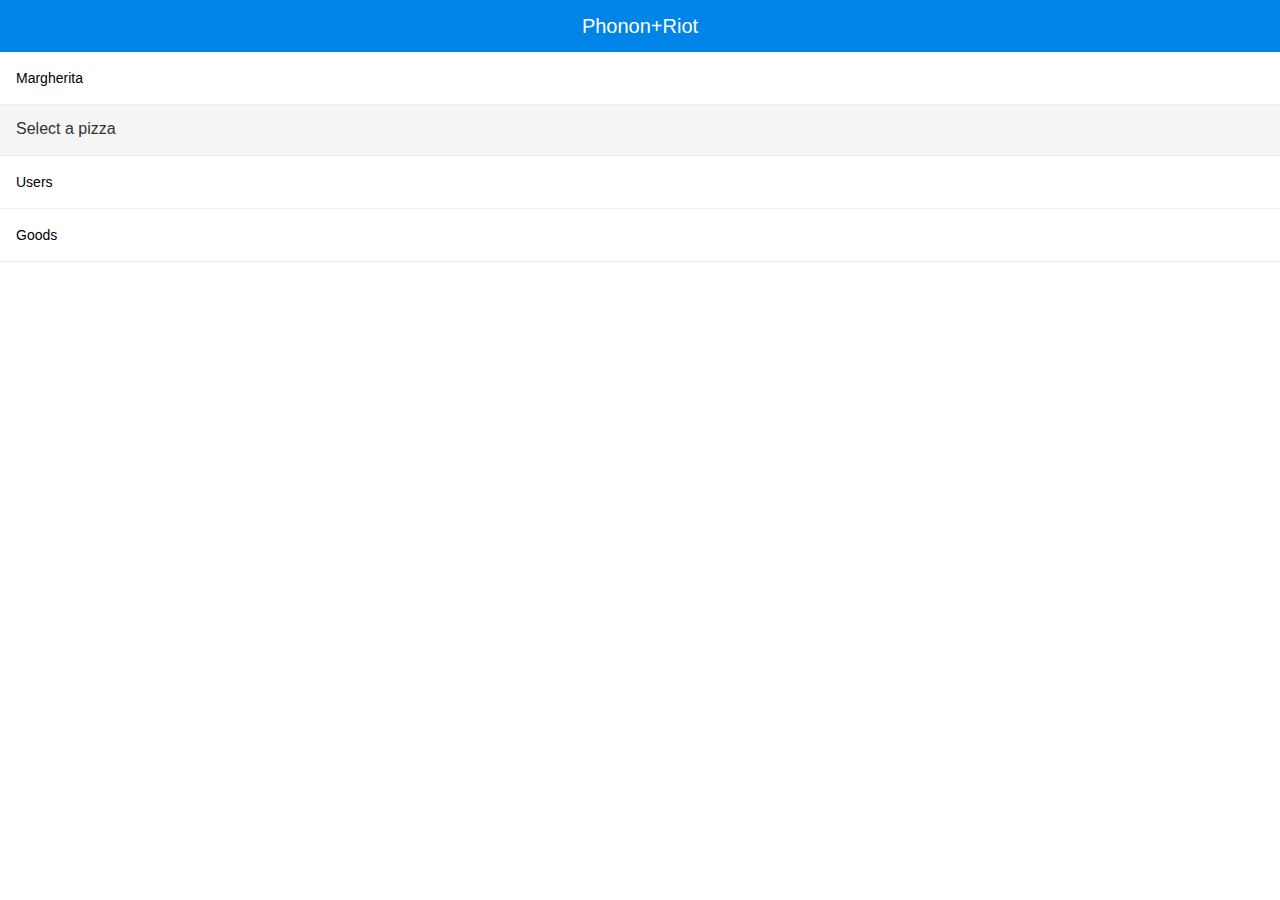
<file: index.html>
<!DOCTYPE html>
<html>
    <head>
        <meta charset="utf-8" />
        <meta name="format-detection" content="telephone=no" />
        <meta name="viewport" content="user-scalable=no, initial-scale=1, maximum-scale=1, minimum-scale=1, width=device-width, height=device-height" />

        <link rel="stylesheet" href="css/riot-mui.min.css">
        <link rel="stylesheet" href="css/phonon.css" />
        <title>App</title>
    </head>
    <body>
        
        <!-- Panel tags go here -->

        <!-- Side Panel tags go here -->

        <!-- Notification tags go here -->

        <!-- Dialog tags go here -->
        <question></question>
        


        <home data-page="true" data-loader="true" data-nocache="true" runner="1" test></home>
        <pagetwo data-page="true" data-loader="true" data-nocache="true"></pagetwo>
        <pizza data-page="true" data-loader="true" data-nocache="true"></pizza>
        <dict data-page="true" data-loader="true" data-nocache="true"></dict>

        <!-- page tags -->
        <script src="tags/home.html" type="riot/tag"></script>
        <script src="tags/pizza.html" type="riot/tag"></script>
        <script src="tags/pagetwo.html" type="riot/tag"></script>
        <script src="tags/question.html" type="riot/tag"></script>
        <script src="tags/dict.html" type="riot/tag"></script>

        <!-- scripts -->
        <script src="js/riot+compiler.min.js"></script>
         <!-- <script src="js/riot-mui.js"></script> -->
        <script src="js/phonon.js"></script>

        <!-- our app config -->
        <script src="app.js"></script>
    </body>
</html>
</file>
<file: css/riot-mui.min.css>
material-button{border:none;border-radius:2px;display:inline-block;position:relative;height:40px;line-height:36px;background:#61bdcc;color:#fff;padding:0 2rem;cursor:pointer;text-transform:uppercase;vertical-align:middle;outline:0;-webkit-tap-highlight-color:transparent}material-button:hover material-waves{background:rgba(255,255,255,.2);-webkit-transition:background .2s ease-in;-ms-transition:background .2s ease-in;-moz-transition:background .2s ease-in;-o-transition:background .2s ease-in;transition:background .2s ease-in}material-button material-waves{background:rgba(255,255,255,0);-webkit-transition:background .2s ease-in;-ms-transition:background .2s ease-in;-moz-transition:background .2s ease-in;-o-transition:background .2s ease-in;transition:background .2s ease-in}material-button .content{width:101%;height:100%;display:block;text-align:center}material-button .content .text,material-button .content a,material-button .content i.icon,material-button .content i.material-icons{display:inline-block;vertical-align:middle;font-size:18px;color:#fff;line-height:40px}material-button .content .text.material-icons,material-button .content a.material-icons,material-button .content i.icon.material-icons,material-button .content i.material-icons.material-icons{font-size:20px}material-button .content .text svg,material-button .content a svg,material-button .content i.icon svg,material-button .content i.material-icons svg{fill:#fff;stroke:#fff}material-button[rounded=true]{border-radius:50%;width:40px;padding:0}material-button[rounded=true] .content{width:100%;height:100%;display:flex;align-items:center;text-align:center}material-button[rounded=true] .content i.icon,material-button[rounded=true] .content i.material-icons{display:inline-block;text-align:center;width:100%;height:100%;-webkit-user-select:none;-ms-user-select:none;-moz-user-select:none;-o-user-select:none;user-select:none}material-button[shady=true]{-webkit-box-shadow:0 2px 5px 0 rgba(0,0,0,.16),0 2px 10px 0 rgba(0,0,0,.12);-ms-box-shadow:0 2px 5px 0 rgba(0,0,0,.16),0 2px 10px 0 rgba(0,0,0,.12);-moz-box-shadow:0 2px 5px 0 rgba(0,0,0,.16),0 2px 10px 0 rgba(0,0,0,.12);-o-box-shadow:0 2px 5px 0 rgba(0,0,0,.16),0 2px 10px 0 rgba(0,0,0,.12);box-shadow:0 2px 5px 0 rgba(0,0,0,.16),0 2px 10px 0 rgba(0,0,0,.12);transition:box-shadow .2s}material-button[shady=true]:hover{-webkit-box-shadow:0 2px 7px 0 rgba(0,0,0,.14),0 2px 12px 0 rgba(0,0,0,.12);-ms-box-shadow:0 2px 7px 0 rgba(0,0,0,.14),0 2px 12px 0 rgba(0,0,0,.12);-moz-box-shadow:0 2px 7px 0 rgba(0,0,0,.14),0 2px 12px 0 rgba(0,0,0,.12);-o-box-shadow:0 2px 7px 0 rgba(0,0,0,.14),0 2px 12px 0 rgba(0,0,0,.12);box-shadow:0 2px 7px 0 rgba(0,0,0,.14),0 2px 12px 0 rgba(0,0,0,.12);transition:box-shadow .2s}material-card,material-dropdown .dropdown{will-change:width,height;-webkit-box-shadow:0 2px 5px 0 rgba(0,0,0,.16),0 2px 10px 0 rgba(0,0,0,.12);-ms-box-shadow:0 2px 5px 0 rgba(0,0,0,.16),0 2px 10px 0 rgba(0,0,0,.12);-moz-box-shadow:0 2px 5px 0 rgba(0,0,0,.16),0 2px 10px 0 rgba(0,0,0,.12);-o-box-shadow:0 2px 5px 0 rgba(0,0,0,.16),0 2px 10px 0 rgba(0,0,0,.12);opacity:1;margin:0;overflow-y:auto}material-button[disabled=true]{background:#ccc;color:#999;cursor:default}material-button[disabled=true] #content .text,material-button[disabled=true] #content a,material-button[disabled=true] #content i.icon,material-button[disabled=true] #content i.material-icons{color:#999}material-button[disabled=true] #content .text svg,material-button[disabled=true] #content a svg,material-button[disabled=true] #content i.icon svg,material-button[disabled=true] #content i.material-icons svg{fill:#999;stroke:#999}material-button[disabled=true]:hover material-waves{background:0 0}material-card{display:block;background-color:#fff;box-shadow:0 2px 5px 0 rgba(0,0,0,.16),0 2px 10px 0 rgba(0,0,0,.12);transform:translateY(0);-webkit-transition:transform .2s ease-in,opacity .2s;-ms-transition:transform .2s ease-in,opacity .2s;-moz-transition:transform .2s ease-in,opacity .2s;-o-transition:transform .2s ease-in,opacity .2s;transition:transform .2s ease-in,opacity .2s}material-checkbox,material-checkbox .checkbox{position:relative;background-color:transparent}material-card .title{padding:20px 10px;font-size:22px;color:#25313b;-webkit-box-shadow:0 2px 3px 0 rgba(0,0,0,.08),0 2px 7px 0 rgba(0,0,0,.02);-ms-box-shadow:0 2px 3px 0 rgba(0,0,0,.08),0 2px 7px 0 rgba(0,0,0,.02);-moz-box-shadow:0 2px 3px 0 rgba(0,0,0,.08),0 2px 7px 0 rgba(0,0,0,.02);-o-box-shadow:0 2px 3px 0 rgba(0,0,0,.08),0 2px 7px 0 rgba(0,0,0,.02);box-shadow:0 2px 3px 0 rgba(0,0,0,.08),0 2px 7px 0 rgba(0,0,0,.02)}material-card .material-card-content{padding:20px}material-checkbox{display:block;-webkit-transform:translateZ(0);-ms-transform:translateZ(0);-moz-transform:translateZ(0);-o-transform:translateZ(0);transform:translateZ(0)}material-checkbox .checkbox{display:inline-block;box-sizing:border-box;border:2px solid #25313b;border-radius:2px;width:18px;height:18px;cursor:pointer;vertical-align:middle;-webkit-transition:background-color 140ms,border-color 140ms;-ms-transition:background-color 140ms,border-color 140ms;-moz-transition:background-color 140ms,border-color 140ms;-o-transition:background-color 140ms,border-color 140ms;transition:background-color 140ms,border-color 140ms}material-checkbox .checkbox .checkmark{-webkit-transform:rotate(0) scale(.5);-ms-transform:rotate(0) scale(.5);-moz-transform:rotate(0) scale(.5);-o-transform:rotate(0) scale(.5);transform:rotate(0) scale(.5);position:absolute;top:-1px;left:3px;width:6px;height:10px;border-style:solid;border-top:none;border-left:none;border-right-width:2px;border-bottom-width:2px;border-color:transparent;cursor:pointer}material-checkbox .checkbox.checked{background-color:#25313b;-webkit-transition:background-color 140ms,border-color 140ms,transform 140ms 50ms cubic-bezier(.23,1,.32,1);-ms-transition:background-color 140ms,border-color 140ms,transform 140ms 50ms cubic-bezier(.23,1,.32,1);-moz-transition:background-color 140ms,border-color 140ms,transform 140ms 50ms cubic-bezier(.23,1,.32,1);-o-transition:background-color 140ms,border-color 140ms,transform 140ms 50ms cubic-bezier(.23,1,.32,1);transition:background-color 140ms,border-color 140ms,transform 140ms 50ms cubic-bezier(.23,1,.32,1)}material-checkbox .checkbox.checked .checkmark{border-color:#fff;-webkit-transform:rotate(45deg) scale(1);-ms-transform:rotate(45deg) scale(1);-moz-transform:rotate(45deg) scale(1);-o-transform:rotate(45deg) scale(1);transform:rotate(45deg) scale(1);-webkit-transition:background-color 140ms,border-color 140ms,transform 140ms 50ms cubic-bezier(.23,1,.32,1);-ms-transition:background-color 140ms,border-color 140ms,transform 140ms 50ms cubic-bezier(.23,1,.32,1);-moz-transition:background-color 140ms,border-color 140ms,transform 140ms 50ms cubic-bezier(.23,1,.32,1);-o-transition:background-color 140ms,border-color 140ms,transform 140ms 50ms cubic-bezier(.23,1,.32,1);transition:background-color 140ms,border-color 140ms,transform 140ms 50ms cubic-bezier(.23,1,.32,1)}material-checkbox .label{color:#25313b;position:relative;display:inline-block;vertical-align:middle;padding-left:8px;white-space:normal;cursor:pointer}material-dropdown,material-dropdown-list{position:absolute;z-index:100;width:100%}material-checkbox[disabled=true] .checkbox{border-color:#ccc}material-checkbox[disabled=true] .label{color:#ccc}material-combo{display:block;position:relative}material-combo [hidden]{display:none}material-combo material-input input{color:#2f6975}material-dropdown .dropdown{background-color:#fff;min-width:100px;max-height:650px;box-shadow:0 2px 5px 0 rgba(0,0,0,.16),0 2px 10px 0 rgba(0,0,0,.12);transform:translateY(0);-webkit-transition:transform .2s ease-in,opacity .2s;-ms-transition:transform .2s ease-in,opacity .2s;-moz-transition:transform .2s ease-in,opacity .2s;-o-transition:transform .2s ease-in,opacity .2s;transition:transform .2s ease-in,opacity .2s}material-dropdown-list ul.dropdown-content,material-popup .popup{will-change:width,height;-ms-box-shadow:0 2px 5px 0 rgba(0,0,0,.16),0 2px 10px 0 rgba(0,0,0,.12);-o-box-shadow:0 2px 5px 0 rgba(0,0,0,.16),0 2px 10px 0 rgba(0,0,0,.12)}material-dropdown .dropdown.opening.top{transform:translateY(-50px);opacity:0;-webkit-transition:transform .2s cubic-bezier(.23,1,.32,1),opacity .2s;-ms-transition:transform .2s cubic-bezier(.23,1,.32,1),opacity .2s;-moz-transition:transform .2s cubic-bezier(.23,1,.32,1),opacity .2s;-o-transition:transform .2s cubic-bezier(.23,1,.32,1),opacity .2s;transition:transform .2s cubic-bezier(.23,1,.32,1),opacity .2s}material-dropdown .dropdown.opening.bottom,material-dropdown-list ul.dropdown-content{-webkit-transition:transform .2s cubic-bezier(.23,1,.32,1),opacity .2s;-ms-transition:transform .2s cubic-bezier(.23,1,.32,1),opacity .2s;-moz-transition:transform .2s cubic-bezier(.23,1,.32,1),opacity .2s;-o-transition:transform .2s cubic-bezier(.23,1,.32,1),opacity .2s}material-dropdown .dropdown.opening.bottom{transform:translateY(50px);opacity:0;transition:transform .2s cubic-bezier(.23,1,.32,1),opacity .2s}material-dropdown-list ul.dropdown-content{list-style:none;z-index:100;background-color:#fff;margin:0;padding:0;min-width:100px;max-height:650px;overflow-y:auto;-webkit-box-shadow:0 2px 5px 0 rgba(0,0,0,.16),0 2px 10px 0 rgba(0,0,0,.12);-moz-box-shadow:0 2px 5px 0 rgba(0,0,0,.16),0 2px 10px 0 rgba(0,0,0,.12);box-shadow:0 2px 5px 0 rgba(0,0,0,.16),0 2px 10px 0 rgba(0,0,0,.12);transform:translateY(0);opacity:1;transition:transform .2s cubic-bezier(.23,1,.32,1),opacity .2s}material-dropdown-list ul.dropdown-content.opening,material-popup .popup.opening.top{-ms-transition:transform .2s cubic-bezier(.23,1,.32,1),opacity .2s;-moz-transition:transform .2s cubic-bezier(.23,1,.32,1),opacity .2s;-o-transition:transform .2s cubic-bezier(.23,1,.32,1),opacity .2s}material-dropdown-list ul.dropdown-content.opening{transform:translateY(-50px);opacity:0;-webkit-transition:transform .2s cubic-bezier(.23,1,.32,1),opacity .2s;transition:transform .2s cubic-bezier(.23,1,.32,1),opacity .2s}material-dropdown-list ul.dropdown-content li{clear:both;cursor:pointer;line-height:1.5rem;width:100%;text-align:left;text-transform:none;background-color:#fff;-webkit-transition:background-color .2s ease-in;-ms-transition:background-color .2s ease-in;-moz-transition:background-color .2s ease-in;-o-transition:background-color .2s ease-in;transition:background-color .2s ease-in}material-dropdown-list ul.dropdown-content li a,material-dropdown-list ul.dropdown-content li span{font-size:1.2rem;color:#25313b;display:block;padding:1rem}material-dropdown-list ul.dropdown-content li:hover{background-color:#ededed;-webkit-transition:background-color .2s ease-out;-ms-transition:background-color .2s ease-out;-moz-transition:background-color .2s ease-out;-o-transition:background-color .2s ease-out;transition:background-color .2s ease-out}material-dropdown-list ul.dropdown-content li a{text-decoration:none;color:#25313b}material-dropdown-list ul.dropdown-content li.selected{background-color:#394b5a;-webkit-transition:background-color .2s ease-out;-ms-transition:background-color .2s ease-out;-moz-transition:background-color .2s ease-out;-o-transition:background-color .2s ease-out;transition:background-color .2s ease-out}material-dropdown-list ul.dropdown-content li.selected span{color:#fff}.material-dropdown-list-overlay{z-index:99;width:100%;height:100%;top:0;left:0;position:fixed;background:0 0}material-input{display:block;padding:8px 0;position:relative}material-input .label-placeholder{height:15px;width:100%}material-input .input-content{font-size:16px;color:#17242e;position:relative}material-input .input-content label{position:absolute;top:0;right:0;left:0;font:inherit;color:#2f6975;-webkit-font-smoothing:antialiased;text-rendering:optimizeLegibility;font-size:16px;font-weight:400;line-height:24px;-webkit-transform:none;-ms-transform:none;-moz-transform:none;-o-transform:none;transform:none;-webkit-transition:transform .2s;-ms-transition:transform .2s;-moz-transition:transform .2s;-o-transition:transform .2s;transition:transform .2s;-webkit-transform-origin:left top;-ms-transform-origin:left top;-moz-transform-origin:left top;-o-transform-origin:left top;transform-origin:left top}material-input .input-content.not-empty label,material-textarea .textarea-content label{-webkit-transition:transform .2s;-ms-transition:transform .2s;-moz-transition:transform .2s;-o-transition:transform .2s}material-input .input-content.not-empty label{-webkit-transform:translate3d(0,-70%,0) scale(.7);-ms-transform:translate3d(0,-70%,0) scale(.7);-moz-transform:translate3d(0,-70%,0) scale(.7);-o-transform:translate3d(0,-70%,0) scale(.7);transform:translate3d(0,-70%,0) scale(.7);transition:transform .2s;-webkit-transform-origin:left top;-ms-transform-origin:left top;-moz-transform-origin:left top;-o-transform-origin:left top;transform-origin:left top}material-input .input-content input{position:relative;outline:0;box-shadow:none;padding:0;width:100%;background:0 0;border:none;-webkit-font-smoothing:antialiased;text-rendering:optimizeLegibility;font-weight:400;line-height:24px;height:24px}material-input .input-content .iconWrapper{display:inline-block;position:absolute;top:0;bottom:0;right:0;width:40px;height:40px;margin-left:-33px;left:100%;margin-top:-7px}material-input .input-content .iconWrapper material-button{background:0 0}material-input .input-content .iconWrapper material-button .content .material-icons{color:#2f6975}material-input[disabled=true] label,material-textarea[disabled=true] label{color:#ccc}material-input .underline{position:relative;display:block}material-input .underline .unfocused-line{height:1px;background:#2f6975}material-input .underline .focused-line{height:2px;background:#2f6975;-webkit-transform:scale3d(0,1,1);-ms-transform:scale3d(0,1,1);-moz-transform:scale3d(0,1,1);-o-transform:scale3d(0,1,1);transform:scale3d(0,1,1);-webkit-transition:transform .2s ease-in;-ms-transition:transform .2s ease-in;-moz-transition:transform .2s ease-in;-o-transition:transform .2s ease-in;transition:transform .2s ease-in}material-input .underline.focused .focused-line{-webkit-transform:none;-ms-transform:none;-moz-transform:none;-o-transform:none;transform:none;-webkit-transition:transform .2s ease-out;-ms-transition:transform .2s ease-out;-moz-transition:transform .2s ease-out;-o-transition:transform .2s ease-out;transition:transform .2s ease-out}material-input .underline.error .focused-line,material-input .underline.error .unfocused-line{background:#941212;-webkit-transition:background .2s ease-out;-ms-transition:background .2s ease-out;-moz-transition:background .2s ease-out;-o-transition:background .2s ease-out;transition:background .2s ease-out}material-input[disabled=true] .underline .unfocused-line{background:#ccc}material-navbar{display:block;color:#fff;-webkit-box-shadow:0 8px 17px 0 rgba(0,0,0,.12),0 6px 20px 0 rgba(0,0,0,.14);-ms-box-shadow:0 8px 17px 0 rgba(0,0,0,.12),0 6px 20px 0 rgba(0,0,0,.14);-moz-box-shadow:0 8px 17px 0 rgba(0,0,0,.12),0 6px 20px 0 rgba(0,0,0,.14);-o-box-shadow:0 8px 17px 0 rgba(0,0,0,.12),0 6px 20px 0 rgba(0,0,0,.14);box-shadow:0 8px 17px 0 rgba(0,0,0,.12),0 6px 20px 0 rgba(0,0,0,.14);background-color:#25313b;width:100%;height:70px;line-height:70px}material-navbar:not(material-input){line-height:0}material-navbar a{color:#fff}material-navbar .nav-wrapper{position:relative;height:100%}material-navbar .nav-wrapper .logo{line-height:66px}material-navbar[fixed]{position:relative;height:70px;z-index:998}material-pane{display:block}material-pane material-navbar .nav-wrapper{display:flex;justify-content:space-between;flex-grow:1}material-pane material-navbar .nav-wrapper .material-pane-title{font-size:26px;text-transform:uppercase;text-align:center}material-pane material-navbar .nav-wrapper material-button{background:0 0}material-pane .content .material-pane-content{padding:10px;background:#f2f2f2}material-popup .popup{z-index:100;position:absolute;left:0;top:25%;right:0;width:50%;min-width:300px;margin:auto;height:-webkit-fit-content;height:-ms-fit-content;height:-moz-fit-content;height:-o-fit-content;height:fit-content;background-color:#fff;overflow-y:auto;-webkit-box-shadow:0 2px 5px 0 rgba(0,0,0,.16),0 2px 10px 0 rgba(0,0,0,.12);-moz-box-shadow:0 2px 5px 0 rgba(0,0,0,.16),0 2px 10px 0 rgba(0,0,0,.12);box-shadow:0 2px 5px 0 rgba(0,0,0,.16),0 2px 10px 0 rgba(0,0,0,.12);transform:translateY(0);opacity:1;-webkit-transition:transform .2s ease-in,opacity .2s;-ms-transition:transform .2s ease-in,opacity .2s;-moz-transition:transform .2s ease-in,opacity .2s;-o-transition:transform .2s ease-in,opacity .2s;transition:transform .2s ease-in,opacity .2s}material-popup .popup.opening.bottom,material-popup .popup.opening.top{opacity:0;-webkit-transition:transform .2s cubic-bezier(.23,1,.32,1),opacity .2s}material-popup .popup.opening.top{transform:translateY(-50px);transition:transform .2s cubic-bezier(.23,1,.32,1),opacity .2s}material-popup .popup.opening.bottom{transform:translateY(50px);-ms-transition:transform .2s cubic-bezier(.23,1,.32,1),opacity .2s;-moz-transition:transform .2s cubic-bezier(.23,1,.32,1),opacity .2s;-o-transition:transform .2s cubic-bezier(.23,1,.32,1),opacity .2s;transition:transform .2s cubic-bezier(.23,1,.32,1),opacity .2s}material-popup .popup>.content{padding:10px;color:#25313b}material-popup .popup>.content .material-popup-title{padding:24px 24px 0;margin:0;font-size:2.5rem}material-popup .popup>.content .material-popup-content{padding:20px 24px 24px;margin:0}material-popup .popup>.content .material-popup-action{padding:8px 8px 8px 24px;margin:0;display:flex;flex-direction:row-reverse;flex-wrap:wrap}material-popup .popup>.content .material-popup-action>*{margin-right:8px}material-popup .popup>.content .material-popup-action>:first-child{margin-right:0}material-popup .overlay{z-index:99;width:100%;height:100%;top:0;left:0;position:fixed;background:rgba(0,0,0,.2)}material-snackbar{display:block;position:fixed;bottom:10%;right:7%;z-index:1001}material-snackbar .toast{-webkit-border-radius:3px;-ms-border-radius:3px;-moz-border-radius:3px;-o-border-radius:3px;border-radius:3px;top:0;width:auto;clear:both;margin-top:10px;position:relative;height:40px;line-height:40px;background-color:#25313b;padding:0 25px;font-size:1.1rem;font-weight:300;color:#fff;z-index:1001;-webkit-box-shadow:0 2px 5px 0 rgba(0,0,0,.16),0 2px 10px 0 rgba(0,0,0,.12);-ms-box-shadow:0 2px 5px 0 rgba(0,0,0,.16),0 2px 10px 0 rgba(0,0,0,.12);-moz-box-shadow:0 2px 5px 0 rgba(0,0,0,.16),0 2px 10px 0 rgba(0,0,0,.12);-o-box-shadow:0 2px 5px 0 rgba(0,0,0,.16),0 2px 10px 0 rgba(0,0,0,.12);box-shadow:0 2px 5px 0 rgba(0,0,0,.16),0 2px 10px 0 rgba(0,0,0,.12);display:-webkit-box;display:-moz-box;display:-ms-flexbox;display:-webkit-flex;display:flex;-webkit-flex-align:center;-ms-flex-align:center;-webkit-align-items:center;align-items:center;-webkit-justify-content:space-between;-ms-justify-content:space-between;-moz-justify-content:space-between;-o-justify-content:space-between;justify-content:space-between;transform:translateY(0);opacity:1;-webkit-transition:transform .2s ease-in,opacity .2s;-ms-transition:transform .2s ease-in,opacity .2s;-moz-transition:transform .2s ease-in,opacity .2s;-o-transition:transform .2s ease-in,opacity .2s;transition:transform .2s ease-in,opacity .2s}material-spinner,material-tabs{display:inline-block}material-snackbar .toast.opening{transform:translateY(-15px);opacity:0;-webkit-transition:transform .2s cubic-bezier(.23,1,.32,1),opacity .2s;-ms-transition:transform .2s cubic-bezier(.23,1,.32,1),opacity .2s;-moz-transition:transform .2s cubic-bezier(.23,1,.32,1),opacity .2s;-o-transition:transform .2s cubic-bezier(.23,1,.32,1),opacity .2s;transition:transform .2s cubic-bezier(.23,1,.32,1),opacity .2s}material-snackbar .toast.error{background-color:#ab173e}material-spinner .loader-circular{-webkit-animation:loader-rotate 2s linear infinite;-ms-animation:loader-rotate 2s linear infinite;-moz-animation:loader-rotate 2s linear infinite;-o-animation:loader-rotate 2s linear infinite;animation:loader-rotate 2s linear infinite}material-spinner .loader-path{stroke-dasharray:1,200;stroke-dashoffset:0;-webkit-animation:dash 1.5s ease-in-out infinite,color 6s ease-in-out infinite;animation:dash 1.5s ease-in-out infinite,color 6s ease-in-out infinite;stroke-linecap:round;stroke:#db652d}@-o-keyframes loader-rotate{from{-o-transform:rotate(0)}to{-o-transform:rotate(360deg)}}@-moz-keyframes loader-rotate{from{-moz-transform:rotate(0)}to{-moz-transform:rotate(360deg)}}@-webkit-keyframes loader-rotate{from{-webkit-transform:rotate(0)}to{-webkit-transform:rotate(360deg)}}@keyframes loader-rotate{from{transform:rotate(0)}to{transform:rotate(360deg)}}@-webkit-keyframes dash{0%{stroke-dasharray:1,200;stroke-dashoffset:0}50%{stroke-dasharray:89,200;stroke-dashoffset:-35}100%{stroke-dasharray:89,200;stroke-dashoffset:-124}}@keyframes dash{0%{stroke-dasharray:1,200;stroke-dashoffset:0}50%{stroke-dasharray:89,200;stroke-dashoffset:-35}100%{stroke-dasharray:89,200;stroke-dashoffset:-124}}@-webkit-keyframes color{0%,20%{stroke:#3f88f8}25%,45%{stroke:#dd413b}50%,70%{stroke:#f6ae2e}75%,95%{stroke:#259a5d}}@keyframes color{0%,20%{stroke:#3f88f8}25%,45%{stroke:#dd413b}50%,70%{stroke:#f6ae2e}75%,95%{stroke:#259a5d}}material-tabs{line-height:0;position:relative;width:100%}material-tabs material-button{background:#070731;border-radius:0;text-align:center;padding:0}material-tabs material-button .content{position:relative}material-tabs material-button .content .text{font-size:16px}material-tabs material-button.selected .content .text{color:#61bdcc;-webkit-transition:color .3s;-ms-transition:color .3s;-moz-transition:color .3s;-o-transition:color .3s;transition:color .3s}material-tabs .line-wrapper{width:100%;height:3px;background:#c2c7b6;position:relative}material-tabs .line-wrapper .line{height:100%;background:#61bdcc;position:absolute;-webkit-transition:left .4s;-ms-transition:left .4s;-moz-transition:left .4s;-o-transition:left .4s;transition:left .4s}material-textarea{display:block;padding:8px 0}material-textarea .label-placeholder{height:15px;width:100%}material-textarea .textarea-content{font-size:16px;color:#17242e;position:relative}material-textarea .textarea-content label{position:absolute;top:0;right:0;left:0;font:inherit;color:#2f6975;-webkit-font-smoothing:antialiased;text-rendering:optimizeLegibility;font-size:16px;font-weight:400;line-height:24px;-webkit-transform:none;-ms-transform:none;-moz-transform:none;-o-transform:none;transform:none;transition:transform .2s;-webkit-transform-origin:left top;-ms-transform-origin:left top;-moz-transform-origin:left top;-o-transform-origin:left top;transform-origin:left top}material-textarea .textarea-content .mirror,material-textarea .textarea-content .textarea-container textarea{width:100%;-webkit-font-smoothing:antialiased;text-rendering:optimizeLegibility;font-weight:400;line-height:24px;outline:0}material-textarea .textarea-content.not-empty label{-webkit-transform:translate3d(0,-70%,0) scale(.7);-ms-transform:translate3d(0,-70%,0) scale(.7);-moz-transform:translate3d(0,-70%,0) scale(.7);-o-transform:translate3d(0,-70%,0) scale(.7);transform:translate3d(0,-70%,0) scale(.7);-webkit-transition:transform .2s;-ms-transition:transform .2s;-moz-transition:transform .2s;-o-transition:transform .2s;transition:transform .2s;-webkit-transform-origin:left top;-ms-transform-origin:left top;-moz-transform-origin:left top;-o-transform-origin:left top;transform-origin:left top}material-textarea .textarea-content .textarea-container{position:absolute;top:0;right:0;left:0;width:100%;height:100%;overflow:hidden}material-textarea .textarea-content .textarea-container textarea{position:relative;box-shadow:none;padding:0;height:100%;background:0 0;border:none;resize:none;overflow:hidden}material-textarea .textarea-content .mirror{visibility:hidden;word-wrap:break-word;height:auto;min-height:24px}material-textarea .underline{position:relative;display:block}material-textarea .underline .unfocused-line{height:1px;background:#2f6975}material-textarea .underline .focused-line{height:2px;background:#2f6975;-webkit-transform:scale3d(0,1,1);-ms-transform:scale3d(0,1,1);-moz-transform:scale3d(0,1,1);-o-transform:scale3d(0,1,1);transform:scale3d(0,1,1);-webkit-transition:transform .2s ease-in;-ms-transition:transform .2s ease-in;-moz-transition:transform .2s ease-in;-o-transition:transform .2s ease-in;transition:transform .2s ease-in}material-waves,material-waves #waves{display:block;width:100%;height:100%;overflow:hidden}material-textarea .underline.focused .focused-line{-webkit-transform:none;-ms-transform:none;-moz-transform:none;-o-transform:none;transform:none;-webkit-transition:transform .2s ease-out;-ms-transition:transform .2s ease-out;-moz-transition:transform .2s ease-out;-o-transition:transform .2s ease-out;transition:transform .2s ease-out}material-textarea .underline.error .focused-line,material-textarea .underline.error .unfocused-line{background:#941212;-webkit-transition:background .2s ease-out;-ms-transition:background .2s ease-out;-moz-transition:background .2s ease-out;-o-transition:background .2s ease-out;transition:background .2s ease-out}material-textarea[disabled=true] .underline .unfocused-line{background:#ccc}material-waves{position:absolute;left:0;top:0}material-waves #waves{position:relative;-webkit-user-select:none;-ms-user-select:none;-moz-user-select:none;-o-user-select:none;user-select:none;vertical-align:middle;-webkit-transform:rotate(0);z-index:1}material-waves #waves .wave{position:absolute;-webkit-border-radius:50%;-ms-border-radius:50%;-moz-border-radius:50%;-o-border-radius:50%;border-radius:50%;width:20px;height:20px;margin-top:-10px;margin-left:-10px;z-index:0;opacity:0;-webkit-transform:scale(0);-ms-transform:scale(0);-moz-transform:scale(0);-o-transform:scale(0);transform:scale(0);-webkit-transition-property:transform,opacity;-ms-transition-property:transform,opacity;-moz-transition-property:transform,opacity;-o-transition-property:transform,opacity;transition-property:transform,opacity;pointer-events:none}material-waves[rounded=true],material-waves[rounded=true] #waves{border-radius:50%}
</file>
<file: css/phonon.css>
/* normalize.css v3.0.3 | MIT License | github.com/necolas/normalize.css */
html {
  font-family: sans-serif; /* 1 */
  -ms-text-size-adjust: 100%; /* 2 */
  -webkit-text-size-adjust: 100%; /* 2 */
}
article,
aside,
details,
figcaption,
figure,
footer,
header,
hgroup,
main,
menu,
nav,
section,
summary {
  display: block;
}
audio,
canvas,
progress,
video {
  display: inline-block; /* 1 */
  vertical-align: baseline; /* 2 */
}
audio:not([controls]) {
  display: none;
  height: 0;
}
[hidden],
template {
  display: none;
}
a {
  background-color: transparent;
}
a:active,
a:hover {
  outline: 0;
}
b,
strong {
  font-weight: bold;
}
h1 {
  font-size: 2em;
  margin: 0.67em 0;
}
small {
  font-size: 80%;
}
sub,
sup {
  font-size: 75%;
  line-height: 0;
  position: relative;
  vertical-align: baseline;
}
sup {
  top: -0.5em;
}
sub {
  bottom: -0.25em;
}
img {
  border: 0;
}
svg:not(:root) {
  overflow: hidden;
}
figure {
  margin: 1em 40px;
}
hr {
  box-sizing: content-box;
  height: 0;
}
pre {
  overflow: auto;
}
button,
input,
optgroup,
select,
textarea {
  color: inherit; /* 1 */
  font: inherit; /* 2 */
  margin: 0; /* 3 */
}
button {
  overflow: visible;
}
button,
select {
  text-transform: none;
}
button,
html input[type="button"],
input[type="reset"],
input[type="submit"] {
  -webkit-appearance: button; /* 2 */
  cursor: pointer; /* 3 */
}
button[disabled],
html input[disabled] {
  cursor: default;
}
button::-moz-focus-inner,
input::-moz-focus-inner {
  border: 0;
  padding: 0;
}
input {
  line-height: normal;
}
input[type="checkbox"],
input[type="radio"] {
  box-sizing: border-box; /* 1 */
  padding: 0; /* 2 */
}
input[type="number"]::-webkit-inner-spin-button,
input[type="number"]::-webkit-outer-spin-button {
  height: auto;
}
input[type="search"] {
  -webkit-appearance: textfield; /* 1 */
  box-sizing: content-box; /* 2 */
}
input[type="search"]::-webkit-search-cancel-button,
input[type="search"]::-webkit-search-decoration {
  -webkit-appearance: none;
}
fieldset {
  border: 1px solid #c0c0c0;
  margin: 0 2px;
  padding: 0.35em 0.625em 0.75em;
}
legend {
  border: 0; /* 1 */
  padding: 0; /* 2 */
}
textarea {
  overflow: auto;
}
optgroup {
  font-weight: bold;
}
table {
  border-collapse: collapse;
  border-spacing: 0;
}
td,
th {
  padding: 0;
}
*,
*:before,
*:after {
  box-sizing: border-box;
}
html,
body {
  position: relative;
  height: 100%;
  width: 100%;
  overflow-x: hidden;
}
html {
  -ms-touch-action: pan-y;
  touch-action: pan-y;
}
body {
  top: 0;
  right: 0;
  bottom: 0;
  left: 0;
  margin: 0;
  padding: 0;
  word-wrap: break-word;
  font-size: 14px;
  font-family: "Helvetica Neue", "Roboto", "Segoe UI", sans-serif;
  text-rendering: optimizeLegibility;
  -webkit-font-smoothing: antialiased;
  -webkit-backface-visibility: hidden;
          backface-visibility: hidden;
  -webkit-user-drag: none;
  -ms-content-zooming: none;
  background-color: #fff;
  -webkit-user-select: none;
     -moz-user-select: none;
      -ms-user-select: none;
          user-select: none;
  -webkit-touch-callout: none;
  -webkit-tap-highlight-color: transparent;
}
body,
input,
textarea,
button,
select,
label,
p {
  font-family: "Helvetica Neue", "Roboto", "Segoe UI", sans-serif;
  font-size: 14px;
  font-weight: normal;
  color: #333;
}
h1,
h2,
h3,
h4,
h5,
h6 {
  margin-top: 0;
  margin-bottom: 10px;
  line-height: 1;
  font-weight: normal;
}
h1 {
  font-size: 36px;
}
h2 {
  font-size: 30px;
}
h3 {
  font-size: 24px;
}
h4 {
  font-size: 18px;
}
h5 {
  margin-top: 20px;
  font-size: 14px;
}
h6 {
  margin-top: 20px;
  font-size: 12px;
}
p {
  margin-top: 0;
  margin-bottom: 10px;
}
.content {
  position: absolute;
  top: 0;
  right: 0;
  bottom: 0;
  left: 0;
  overflow: auto;
  -webkit-overflow-scrolling: touch;
}
input,
textarea,
select {
  -webkit-touch-callout: default;
  -moz-user-select: all;
   -ms-user-select: all;
       user-select: all;
  -webkit-user-select: auto;
}
a {
  color: #0084e7;
  text-decoration: none;
}
button {
  border: none;
  outline: none;
}
.app-page {
  display: block;
  visibility: hidden;
  position: absolute;
  width: 100%;
  height: 100%;
  -webkit-backface-visibility: hidden;
          backface-visibility: hidden;
  -webkit-transform: translate3d(0, 0, 0);
          transform: translate3d(0, 0, 0);
  overflow: hidden;
  z-index: 1;
  background-color: #fff;
/*
     *
     * Page transition animation
     *
    */
}
.app-page.app-active {
  visibility: visible;
  z-index: 2;
}
.app-page.page-sliding.left {
  z-index: 3;
  -webkit-animation: leftTransition 300ms ease-out;
          animation: leftTransition 300ms ease-out;
}
.app-page.page-sliding.right {
  z-index: 4;
  -webkit-animation: rightTransition 300ms ease-out;
          animation: rightTransition 300ms ease-out;
}
@-webkit-keyframes leftTransition {
  0% {
    opacity: 1;
    -webkit-transform: translate3d(0, 0, 0);
            transform: translate3d(0, 0, 0);
  }
  100% {
    opacity: 0;
    -webkit-transform: translate3d(-50%, 0, 0);
            transform: translate3d(-50%, 0, 0);
  }
}
@keyframes leftTransition {
  0% {
    opacity: 1;
    -webkit-transform: translate3d(0, 0, 0);
            transform: translate3d(0, 0, 0);
  }
  100% {
    opacity: 0;
    -webkit-transform: translate3d(-50%, 0, 0);
            transform: translate3d(-50%, 0, 0);
  }
}
@-webkit-keyframes rightTransition {
  0% {
    opacity: 1;
    -webkit-transform: translate3d(0, 0, 0);
            transform: translate3d(0, 0, 0);
  }
  100% {
    opacity: 0;
    -webkit-transform: translate3d(50%, 0, 0);
            transform: translate3d(50%, 0, 0);
  }
}
@keyframes rightTransition {
  0% {
    opacity: 1;
    -webkit-transform: translate3d(0, 0, 0);
            transform: translate3d(0, 0, 0);
  }
  100% {
    opacity: 0;
    -webkit-transform: translate3d(50%, 0, 0);
            transform: translate3d(50%, 0, 0);
  }
}
.btn.primary,
.btn.positive,
.btn.negative {
  color: #fff !important;
}
.primary {
  background-color: #0084e7 !important;
}
.primary.btn-flat {
  color: #0084e7 !important;
}
.positive {
  background-color: #0ae700 !important;
}
.positive.btn-flat {
  color: #0ae700 !important;
}
.negative {
  background-color: #f40b00 !important;
}
.negative.btn-flat {
  color: #f40b00 !important;
}
.light-primary {
  background-color: #b9d3e7 !important;
}
.light-positive {
  background-color: #bbe7b9 !important;
}
.light-negative {
  background-color: #f4c5c3 !important;
}
.dark-primary {
  background-color: #0067b5 !important;
}
.dark-positive {
  background-color: #08b500 !important;
}
.dark-negative {
  background-color: #c20900 !important;
}
.btn {
  position: relative;
  padding: 0 12px;
  display: inline-block;
  min-height: 42px;
  line-height: 1;
  color: #333;
  text-align: center;
  vertical-align: top;
  cursor: pointer;
  outline: none;
  text-transform: uppercase;
  border: none;
  border-radius: 3px;
  background-color: #f1f1f1;
  -webkit-transition: background-color 250ms ease-in-out;
  transition: background-color 250ms ease-in-out;
}
.btn .icon {
  line-height: 1;
  display: inline-block;
  font-size: inherit;
  color: inherit;
}
.btn:not(.btn-progress):disabled {
  opacity: 0.75;
}
.btn-flat {
  background-color: transparent !important;
}
.btn:active {
  opacity: 0.85;
}
.floating-action {
  position: fixed;
  padding: 16px;
  border-radius: 50%;
  box-shadow: 0 2px 3px #8a8a8a;
  z-index: 10;
  right: 0;
  bottom: 0;
  color: #fff;
  opacity: 0.5;
  -webkit-transform: 300ms, opacity 0.25s linear;
      -ms-transform: 300ms, opacity 0.25s linear;
          transform: 300ms, opacity 0.25s linear;
}
.floating-action.active,
.floating-action:active {
  opacity: 1;
}
.buttons {
  list-style: none;
  text-align: right;
  margin: 0;
  padding: 0;
}
.buttons li {
  display: inline-block;
}
.buttons li a {
  height: 48px;
  line-height: 48px;
  vertical-align: middle;
  font-weight: 700;
  min-width: 60px;
  padding: 0 8px;
}
.header-bar {
  position: fixed;
  right: 0;
  left: 0;
  z-index: 20;
  width: 100%;
  height: 52px;
  overflow: hidden;
  background-color: #0084e7;
  border-bottom: 0px solid #2e2bc9;
  -webkit-backface-visibility: hidden;
          backface-visibility: hidden;
}
.header-bar .center {
  position: absolute;
  text-align: center;
  top: 0;
  right: 0;
  left: 0;
}
.header-bar .pull-left {
  padding-left: 16px;
}
.header-bar .pull-right {
  padding-right: 16px;
}
.header-bar .title {
  z-index: 21;
  font-size: 20px;
  color: #fff;
  height: 52px;
  line-height: 52px;
  vertical-align: middle;
}
.header-bar .center .title {
  margin: 0 auto;
}
.header-bar .arrow {
  cursor: pointer;
}
.header-bar .arrow:after {
  position: relative;
  width: 0;
  height: 0;
  top: 16px;
  left: 6px;
  content: '';
  border-right: 4px solid transparent;
  border-top: 5px solid #fff;
  border-left: 4px solid transparent;
}
.header-bar .btn {
  position: relative;
  z-index: 22;
  padding: 0 12px;
  height: 52px;
  line-height: 52px;
  vertical-align: middle;
  color: #fff;
  background-color: transparent;
  border: none;
  border-radius: 0;
}
.header-bar .btn:active {
  opacity: 1;
  background-color: #0084e7;
  background-color: rgba(0,0,0,0.1);
}
.header-bar .search-input {
  width: 75%;
  position: absolute;
  height: 52px;
  color: #fff;
  background-color: transparent;
  border: none;
}
.header-bar .search-input::-webkit-input-placeholder {
  color: #fff;
}
.header-bar .search-input:-moz-placeholder {
  color: #fff;
}
.header-bar .search-input::-moz-placeholder {
  color: #fff;
}
.header-bar .search-input:-ms-input-placeholder {
  color: #fff;
}
.header-bar ~ .content {
  margin-top: 52px;
}
.header-bar ~ .header-tabs {
  top: 52px;
}
.header-bar ~ .header-tabs ~ .content {
  margin-top: 102px;
}
.text-left {
  text-align: left;
}
.text-center {
  text-align: center;
}
.text-right {
  text-align: right;
}
.text-justify {
  text-align: justify;
}
.pull-left {
  float: left !important;
}
.pull-right {
  float: right !important;
}
.fit-parent {
  width: 100%;
}
.show-for-phone-only,
.show-for-tablet-only,
.show-for-tablet-up,
.show-for-large-only {
  display: none !important;
}
.show-for-android-only,
.show-for-ios-only,
.show-for-web-only {
  display: none !important;
}
.android .show-for-android-only {
  display: inherit !important;
}
.ios .show-for-ios-only {
  display: inherit !important;
}
.web .show-for-web-only {
  display: inherit !important;
}
@media only screen and (max-width: 640px) {
  .show-for-phone-only {
    display: inherit !important;
  }
  .padded-full {
    margin: 16px;
  }
  .padded-top {
    margin-top: 16px;
  }
  .padded-left {
    margin-left: 16px;
  }
  .padded-right {
    margin-right: 16px;
  }
  .padded-bottom {
    margin-bottom: 16px;
  }
}
@media only screen and (min-width: 641px) and (max-width: 1024px) {
  .show-for-tablet-only {
    display: inherit !important;
  }
}
@media only screen and (min-width: 641px) {
  .show-for-tablet-only,
  .show-for-tablet-up {
    display: inherit !important;
  }
  .padded-full {
    margin: 32px;
  }
  .padded-top {
    margin-top: 32px;
  }
  .padded-left {
    margin-left: 32px;
  }
  .padded-right {
    margin-right: 32px;
  }
  .padded-bottom {
    margin-bottom: 32px;
  }
  .notification {
    width: 450px !important;
  }
  .dialog {
    width: 380px !important;
  }
  .side-panel {
    width: 28% !important;
  }
  .header-bar .pull-left {
    padding-left: 32px;
  }
  .header-bar .pull-right {
    padding-right: 32px;
  }
  .expose-aside-left {
    width: 72%;
    margin-left: 28%;
  }
  .expose-aside-left .panel-full {
    width: 72%;
    margin-left: 28%;
  }
  .expose-aside-left .notification {
    left: 28%;
  }
  .expose-aside-right {
    width: 72%;
  }
  .expose-aside-right .panel-full {
    width: 72%;
    margin-right: 28%;
  }
}
@media only screen and (min-width: 1025px) {
  .show-for-tablet-only {
    display: none !important;
  }
  .show-for-tablet-up,
  .show-for-large-only {
    display: inherit !important;
  }
}
.tabs {
  position: fixed;
  top: auto;
  right: 0;
  left: 0;
  bottom: 0;
  z-index: 10;
  display: block;
  width: 100%;
  height: 50px;
  background-color: #fff;
  -webkit-backface-visibility: hidden;
          backface-visibility: hidden;
  padding: 0;
}
.tabs .tab-items {
  display: -webkit-box;
  display: -webkit-flex;
  display: -ms-flexbox;
  display: flex;
  box-orient: horizontal;
}
.tabs .tab-items .tab-item {
  display: -webkit-box;
  display: -webkit-flex;
  display: -ms-flexbox;
  display: flex;
  -webkit-flex-basis: 100%;
      -ms-flex-preferred-size: 100%;
          flex-basis: 100%;
  -webkit-box-flex: 1;
  -webkit-flex-grow: 1;
      -ms-flex-positive: 1;
          flex-grow: 1;
  -webkit-box-align: center;
  -webkit-align-items: center;
      -ms-flex-align: center;
          align-items: center;
  -webkit-box-pack: center;
  -webkit-justify-content: center;
      -ms-flex-pack: center;
          justify-content: center;
  height: 50px;
  line-height: 50px;
  white-space: nowrap;
  text-overflow: ellipsis;
  overflow: hidden;
  color: #0084e7;
  text-align: center;
  text-transform: uppercase;
  vertical-align: middle;
  padding: 0;
  margin: 0;
}
.tabs .tab-items .tab-item .icon {
  position: relative;
  top: 3px;
  width: 32px;
  height: 32px;
  vertical-align: middle;
  text-align: center;
  padding: 0;
  margin: 0;
}
.tabs .tab-indicator {
  width: 50%;
  position: absolute;
  z-index: 11;
  top: auto;
  left: 0;
  right: 0;
  margin-top: auto;
  margin-bottom: -3px;
  height: 3px;
  background-color: #0084e7;
}
.header-tabs {
  top: auto;
  bottom: 0;
}
.header-tabs .tab-indicator {
  margin-top: -3px;
  margin-bottom: auto;
}
@font-face {
  font-family: 'MaterialDesignIcons';
  src: url("../fonts/material-design-icons.eot?-613f9d");
  src: url("../fonts/material-design-icons.eot?#iefix-613f9d") format('embedded-opentype'), url("../fonts/material-design-icons.woff?-613f9d") format('woff'), url("../fonts/material-design-icons.ttf?-613f9d") format('truetype'), url("../fonts/material-design-icons.svg?-613f9d#material-design-icons") format('svg');
  font-weight: normal;
  font-style: normal;
}
.icon {
  display: inline-block;
  font-family: 'MaterialDesignIcons';
  font-size: 24px;
  line-height: 1;
  text-decoration: none;
  text-rendering: auto;
  -webkit-font-smoothing: antialiased;
  -moz-osx-font-smoothing: grayscale;
}
.icon-home:before {
  content: "\e600";
}
.icon-info-outline:before {
  content: "\e601";
}
.icon-settings:before {
  content: "\e606";
}
.icon-add:before {
  content: "\e602";
}
.icon-edit:before {
  content: "\e603";
}
.icon-arrow-back:before {
  content: "\e604";
}
.icon-arrow-forward:before {
  content: "\e60a";
}
.icon-check:before {
  content: "\e605";
}
.icon-chevron-left:before {
  content: "\e609";
}
.icon-chevron-right:before {
  content: "\e60f";
}
.icon-close:before {
  content: "\e608";
}
.icon-expand-less:before {
  content: "\e610";
}
.icon-expand-more:before {
  content: "\e611";
}
.icon-menu:before {
  content: "\e60b";
}
.icon-more-horiz:before {
  content: "\e60c";
}
.icon-more-vert:before {
  content: "\e60d";
}
.icon-sync:before {
  content: "\e60e";
}
.icon-sync-problem:before {
  content: "\e607";
}
.icon-star:before {
  content: "\e612";
}
.icon-star-outline:before {
  content: "\e613";
}
i.icon {
  font-style: normal;
}
.with-circle {
  padding: 10px;
  border-radius: 50%;
  border: 1px solid #eee;
}
.row {
  width: 100%;
}
.row:before,
.row:after {
  content: ' ';
  display: table;
}
.row:after {
  clear: both;
}
.row .row {
  width: auto;
}
.row .row:before,
.row .row:after {
  content: ' ';
  display: table;
}
.row .row:after {
  clear: both;
}
.column {
  width: 100%;
  position: relative;
  float: left;
}
[class*="column"] + [class*="column"]:last-child {
  float: right;
}
@media only screen and (max-width: 640px) {
  .phone-1 {
    width: 8.333333333333332%;
  }
  .phone-2 {
    width: 16.666666666666664%;
  }
  .phone-3 {
    width: 25%;
  }
  .phone-4 {
    width: 33.33333333333333%;
  }
  .phone-5 {
    width: 41.66666666666667%;
  }
  .phone-6 {
    width: 50%;
  }
  .phone-7 {
    width: 58.333333333333336%;
  }
  .phone-8 {
    width: 66.66666666666666%;
  }
  .phone-9 {
    width: 75%;
  }
  .phone-10 {
    width: 83.33333333333334%;
  }
  .phone-11 {
    width: 91.66666666666666%;
  }
  .phone-12 {
    width: 100%;
  }
}
@media only screen and (min-width: 641px) {
  .tablet-1 {
    width: 8.333333333333332%;
  }
  .tablet-2 {
    width: 16.666666666666664%;
  }
  .tablet-3 {
    width: 25%;
  }
  .tablet-4 {
    width: 33.33333333333333%;
  }
  .tablet-5 {
    width: 41.66666666666667%;
  }
  .tablet-6 {
    width: 50%;
  }
  .tablet-7 {
    width: 58.333333333333336%;
  }
  .tablet-8 {
    width: 66.66666666666666%;
  }
  .tablet-9 {
    width: 75%;
  }
  .tablet-10 {
    width: 83.33333333333334%;
  }
  .tablet-11 {
    width: 91.66666666666666%;
  }
  .tablet-12 {
    width: 100%;
  }
}
@media only screen and (min-width: 1025px) {
  .large-1 {
    width: 8.333333333333332%;
  }
  .large-2 {
    width: 16.666666666666664%;
  }
  .large-3 {
    width: 25%;
  }
  .large-4 {
    width: 33.33333333333333%;
  }
  .large-5 {
    width: 41.66666666666667%;
  }
  .large-6 {
    width: 50%;
  }
  .large-7 {
    width: 58.333333333333336%;
  }
  .large-8 {
    width: 66.66666666666666%;
  }
  .large-9 {
    width: 75%;
  }
  .large-10 {
    width: 83.33333333333334%;
  }
  .large-11 {
    width: 91.66666666666666%;
  }
  .large-12 {
    width: 100%;
  }
}
.list {
  position: relative;
  padding: 0;
  margin: 0;
  list-style: none;
}
.list li {
  height: auto;
  min-height: 51px;
  line-height: 52px;
  overflow: hidden /* for accordion animation */;
  display: block;
  border-bottom: 1px solid #eee;
}
.list li a {
  width: 100%;
  height: 100%;
  display: block;
  color: #000;
  -webkit-transition: background-color 250ms ease-in-out;
  transition: background-color 250ms ease-in-out;
}
.list li a:active {
  background-color: #eee;
}
.list li .pull-left,
.list li .pull-right {
  width: 52px;
  height: 52px;
  line-height: 52px;
  vertical-align: middle;
  text-align: center;
  z-index: 1;
}
.list li .item-content {
  display: inline-block;
  padding: 8px 15px;
  line-height: 78px;
}
.list li .accordion-content {
  position: absolute;
  height: auto;
  visibility: hidden;
  -webkit-transition: max-height 300ms ease-in-out;
  transition: max-height 300ms ease-in-out;
  padding: 0 16px;
  background-color: #f9f9f9;
}
.list li .accordion-active {
  position: relative;
  visibility: visible;
  -webkit-transition: max-height 300ms ease-in-out;
  transition: max-height 300ms ease-in-out;
}
.list li .title,
.list li .body {
  line-height: 31px;
  display: block;
}
.list li .body {
  font-size: 13px;
  color: #777;
}
.list .item-expanded {
  height: 78px;
  line-height: 78px;
}
.list .item-expanded .pull-left,
.list .item-expanded .pull-right {
  width: 78px;
  height: 78px;
  line-height: 78px;
}
.list .divider {
  height: 48px;
  line-height: 48px;
  font-size: 16px;
  background-color: #f5f5f5;
}
.list .divider,
.list .padded-list {
  padding: 0 16px;
}
input[type="submit"],
input[type="reset"],
input[type="button"] {
  width: 100%;
}
select,
textarea,
input[type="text"],
input[type="search"],
input[type="password"],
input[type="datetime"],
input[type="datetime-local"],
input[type="date"],
input[type="month"],
input[type="time"],
input[type="week"],
input[type="number"],
input[type="email"],
input[type="url"],
input[type="tel"],
input[type="color"] {
  width: 100%;
  height: 48px;
  line-height: 16px;
  -webkit-appearance: none;
     -moz-appearance: none;
          appearance: none;
  color: #636363;
  background-color: #fff;
  border: none;
  border-bottom: 1px solid #ddd;
  outline: none;
}
input:invalid,
.input-invalid {
  border-bottom-width: 2px !important;
  border-color: #e53935 !important;
}
input::-webkit-input-placeholder {
  padding: 0;
  font-size: 15px;
  color: #999;
}
select:focus,
textarea:focus,
input[type="text"]:focus,
input[type="search"]:focus,
input[type="password"]:focus,
input[type="datetime"]:focus,
input[type="datetime-local"]:focus,
input[type="date"]:focus,
input[type="month"]:focus,
input[type="time"]:focus,
input[type="week"]:focus,
input[type="number"]:focus,
input[type="email"]:focus,
input[type="url"]:focus,
input[type="tel"]:focus,
input[type="color"]:focus {
  border-bottom-width: 2px;
  border-color: #0084e7;
}
label {
  width: 100%;
  display: inline-block;
  height: 48px;
  line-height: 48px;
}
.list label {
  height: 52px;
  line-height: 52px;
}
.checkbox input[type="checkbox"],
.radio input[type="radio"] {
  display: none;
}
.checkbox,
.radio {
  position: relative;
}
.checkbox span,
.radio span {
  -webkit-transition: all 0.3s ease-in-out;
  transition: all 0.3s ease-in-out;
  content: "";
  position: absolute;
  float: right;
  top: 16px;
  right: 0;
  width: 20px;
  height: 20px;
  border: 2px solid #ddd;
}
.checkbox :checked + span,
.radio :checked + span {
  -webkit-transform: rotate(-45deg);
      -ms-transform: rotate(-45deg);
          transform: rotate(-45deg);
  border-radius: 0;
  height: 0.65rem;
  border-color: #0084e7;
  border-top-style: none;
  border-right-style: none;
}
.radio span {
  border-radius: 50%;
}
.input-wrapper {
  width: 100%;
  margin-top: 24px;
  position: relative;
  display: inline-block;
  vertical-align: top;
}
.floating-label {
  position: absolute;
  top: 0;
  left: 0;
  width: 100%;
  text-align: left;
  line-height: 48px;
  height: auto;
  display: inline-block;
  font-size: 15px;
  color: #999;
  -webkit-font-smoothing: antialiased;
  -moz-osx-font-smoothing: grayscale;
  -webkit-transform: translate3d(0, 0, 0);
          transform: translate3d(0, 0, 0);
  -webkit-transition: all 200ms;
  transition: all 200ms;
}
.with-label:focus + .floating-label,
.input-filled .floating-label {
  -webkit-transform: translate3d(0, -60%, 0);
          transform: translate3d(0, -60%, 0);
  font-size: 12px;
}
table,
.table {
  width: auto;
  border: 1px solid #ddd;
}
table thead tr th,
.table thead tr th {
  font-size: 15px;
}
table tbody tr td,
.table tbody tr td {
  font-size: 13.5px;
}
table thead tr th,
.table thead tr th,
table tbody tr td,
.table tbody tr td,
table tfoot tr th,
.table tfoot tr th {
  padding: 8px;
  line-height: 1.5;
  text-align: center;
  border-top: 1px solid #ddd;
  font-weight: normal;
}
table thead tr th,
.table thead tr th {
  vertical-align: bottom;
  border-bottom: 1px solid #ddd;
  background: #f6f6f6;
}
table,
.table > caption + thead > tr:first-child > th,
.table > colgroup + thead > tr:first-child > th,
.table > thead:first-child > tr:first-child > th,
.table > caption + thead > tr:first-child > td,
.table > colgroup + thead > tr:first-child > td,
.table > thead:first-child > tr:first-child > td {
  border-top: 0;
}
table,
.table > tbody + tbody {
  border-top: 2px solid #ddd;
}
.backdrop-dialog {
  position: fixed;
  top: 0;
  left: 0;
  right: 0;
  bottom: 0;
  z-index: 26;
  background: transparent;
  background-color: rgba(0,0,0,0.35);
}
.backdrop-dialog.fadeout {
  opacity: 0;
  -webkit-transition: opacity 0.45s linear;
  transition: opacity 0.45s linear;
}
.dialog {
  width: 280px;
  height: auto;
  position: absolute;
  opacity: 0;
  visibility: hidden;
  top: 0;
  left: 0;
  right: 0;
  margin: 0 auto;
  z-index: 28;
  border-radius: 2px;
  box-shadow: 0 2px 4px #8a8a8a;
  background-color: #fff;
  -webkit-transform: translate3d(0, 0, 0) scale(1.185);
          transform: translate3d(0, 0, 0) scale(1.185);
  -webkit-transition: opacity 0.3s, -webkit-transform 0.3s;
  transition: opacity 0.3s, -webkit-transform 0.3s;
  transition: transform 0.3s, opacity 0.3s;
  transition: transform 0.3s, opacity 0.3s, -webkit-transform 0.3s;
}
.dialog.active {
  opacity: 1;
  -webkit-transform: translate3d(0, 0, 0) scale(1);
          transform: translate3d(0, 0, 0) scale(1);
}
.dialog.close {
  -webkit-animation: closeDialog 0.3s ease-out;
          animation: closeDialog 0.3s ease-out;
}
.dialog .content {
  position: relative;
  max-height: 350px;
}
.dialog .content h1,
.dialog .content h2,
.dialog .content h3 {
  margin-bottom: 22px;
}
.dialog .content .circle-progress {
  position: relative;
  margin-left: auto;
  margin-right: auto;
  left: 0;
}
.dialog .padded-full {
  margin-bottom: 0;
}
@-webkit-keyframes closeDialog {
  0% {
    opacity: 1;
    -webkit-transform: translate3d(0, 0, 0) scale(1);
            transform: translate3d(0, 0, 0) scale(1);
  }
  100% {
    opacity: 0;
    -webkit-transform: translate3d(0, 0, 0) scale(0.815);
            transform: translate3d(0, 0, 0) scale(0.815);
  }
}
@keyframes closeDialog {
  0% {
    opacity: 1;
    -webkit-transform: translate3d(0, 0, 0) scale(1);
            transform: translate3d(0, 0, 0) scale(1);
  }
  100% {
    opacity: 0;
    -webkit-transform: translate3d(0, 0, 0) scale(0.815);
            transform: translate3d(0, 0, 0) scale(0.815);
  }
}
.notification {
  width: notification-width;
  height: auto;
  min-height: 48px;
  line-height: 54px;
  vertical-align: bottom;
  padding: 0 24px;
  position: fixed;
  z-index: 28;
  left: 0;
  right: 0;
  bottom: 0;
  border-top-radius: 2px;
  margin-left: auto;
  margin-right: auto;
  opacity: 0;
  color: #fff;
  background-color: #333;
  -webkit-transform: translate3d(0, 72px, 0);
          transform: translate3d(0, 72px, 0);
  -webkit-transition: opacity 200ms, -webkit-transform 0.3s;
  transition: opacity 200ms, -webkit-transform 0.3s;
  transition: transform 0.3s, opacity 200ms;
  transition: transform 0.3s, opacity 200ms, -webkit-transform 0.3s;
}
.notification.show {
  -webkit-transform: translate3d(0, 0, 0);
          transform: translate3d(0, 0, 0);
  opacity: 1;
}
.notification .btn {
  position: relative;
  float: right;
  top: 6px;
  right: 0;
  height: 42px;
  line-height: 42px;
  background-color: transparent;
  font-weight: 700;
  color: #fff;
}
.notification .progress {
  position: absolute;
  top: 0;
  left: 0;
  right: 0;
}
.backdrop-panel {
  position: fixed;
  top: 0;
  left: 0;
  right: 0;
  bottom: 0;
  z-index: 21;
  background-color: rgba(0,0,0,0.1);
}
.backdrop-panel.fadeout {
  background-color: transparent;
  -webkit-transition: background-color 450ms ease-in-out;
  transition: background-color 450ms ease-in-out;
}
.panel,
.panel-full {
  position: fixed;
  top: 0;
  left: 0;
  right: 0;
  bottom: 0;
  z-index: 25;
  display: none;
  background-color: #fff;
}
.panel {
  width: 100%;
  height: auto;
  max-height: 80%;
  top: auto;
  -webkit-transform: translate3d(0, 100%, 0);
          transform: translate3d(0, 100%, 0);
  -webkit-transition: -webkit-transform 300ms;
  transition: -webkit-transform 300ms;
  transition: transform 300ms;
  transition: transform 300ms, -webkit-transform 300ms;
}
.panel .header-bar {
  position: absolute !important;
}
.panel.active {
  -webkit-transform: translate3d(0, 0, 0);
          transform: translate3d(0, 0, 0);
}
.panel .content {
  position: relative;
  overflow: hidden;
}
.panel .content .list {
  margin-bottom: 0;
}
.panel-full {
  width: 100%;
  height: 100%;
  -webkit-transform: translate3d(0, 100%, 0);
          transform: translate3d(0, 100%, 0);
}
.panel-full.active {
  -webkit-transform: translate3d(0, 0, 0);
          transform: translate3d(0, 0, 0);
  opacity: 1;
}
.panel-full.active .content {
  -webkit-transform: translate3d(0, 0, 0);
          transform: translate3d(0, 0, 0);
  -webkit-transition: -webkit-transform 300ms;
  transition: -webkit-transform 300ms;
  transition: transform 300ms;
  transition: transform 300ms, -webkit-transform 300ms;
}
.panel-full .content {
  -webkit-transform: translate3d(0, 50%, 0);
          transform: translate3d(0, 50%, 0);
  -webkit-transition: -webkit-transform 300ms;
  transition: -webkit-transform 300ms;
  transition: transform 300ms;
  transition: transform 300ms, -webkit-transform 300ms;
}
.panel-closing {
  -webkit-transition: -webkit-transform 300ms !important;
  transition: -webkit-transform 300ms !important;
  transition: transform 300ms !important;
  transition: transform 300ms, -webkit-transform 300ms !important;
}
.backdrop-popover {
  position: fixed;
  top: 0;
  right: 0;
  bottom: 0;
  left: 0;
  z-index: 30;
  background: transparent;
}
.popover {
  z-index: 31;
  position: fixed;
  top: 12px;
  left: 16px;
  opacity: 0;
  width: 160px;
  height: auto;
  background-color: #fff;
  border-radius: 2px;
  visibility: hidden;
  box-shadow: 0 0 4px #8a8a8a;
  -webkit-transition: opacity 0.2s linear;
  transition: opacity 0.2s linear;
}
.popover.active {
  visibility: visible;
  opacity: 1;
  -webkit-transition: opacity 0.2s linear;
  transition: opacity 0.2s linear;
}
.popover .list {
  max-height: 188px;
  overflow-x: hidden;
  overflow-y: auto;
}
.popover .list li {
  height: 47px;
  line-height: 48px;
}
.circle-progress {
  width: 36px;
  height: 36px;
  position: relative;
  text-align: center;
  display: block;
  left: 50%;
  right: 0;
  margin-left: -18px;
  z-index: 20;
  opacity: 0;
  -webkit-transition: opacity 0.65s ease;
  transition: opacity 0.65s ease;
  background-color: #fff;
  border-radius: 50%;
}
.circle-progress.active {
  opacity: 1;
}
.circle-progress.active .spinner {
  position: relative;
  display: block;
  width: 100%;
  height: 100%;
  border-radius: 50%;
  border-top: 3px solid #0084e7;
  border-right: 3px solid #0084e7;
  border-bottom: 3px solid #0084e7;
  border-left: 3px solid #eee;
  -webkit-animation: circleLoading 900ms infinite linear;
          animation: circleLoading 900ms infinite linear;
}
.circle-progress.primary,
.circle-progress.negative,
.circle-progress.positive {
  background-color: #fff !important;
}
.circle-progress.primary .spinner {
  border-top: 3px solid #0084e7;
  border-right: 3px solid #0084e7;
  border-bottom: 3px solid #0084e7;
}
.circle-progress.negative .spinner {
  border-top: 3px solid #f40b00;
  border-right: 3px solid #f40b00;
  border-bottom: 3px solid #f40b00;
}
.circle-progress.positive .spinner {
  border-top: 3px solid #0ae700;
  border-right: 3px solid #0ae700;
  border-bottom: 3px solid #0ae700;
}
.progress {
  position: relative;
  left: 0;
  right: 0;
  z-index: 20;
  height: 6px;
  display: none;
  width: 100%;
  background-color: rgba(255,255,255,0.4);
  border-radius: 2px;
  background-clip: padding-box;
  overflow: hidden;
}
.progress.active {
  display: block;
}
.progress .determinate {
  position: absolute;
  top: 0;
  bottom: 0;
  background-color: #0084e7;
  -webkit-transition: width 0.2s linear;
  transition: width 0.2s linear;
}
.progress.primary .determinate {
  background-color: #0067b5 !important;
}
.progress.negative .determinate {
  background-color: #c20900 !important;
}
.progress.positive .determinate {
  background-color: #08b500 !important;
}
@-webkit-keyframes circleLoading {
  0% {
    -webkit-transform: rotate(0deg) translateZ(0);
            transform: rotate(0deg) translateZ(0);
  }
  100% {
    -webkit-transform: rotate(360deg) translateZ(0);
            transform: rotate(360deg) translateZ(0);
  }
}
@keyframes circleLoading {
  0% {
    -webkit-transform: rotate(0deg) translateZ(0);
            transform: rotate(0deg) translateZ(0);
  }
  100% {
    -webkit-transform: rotate(360deg) translateZ(0);
            transform: rotate(360deg) translateZ(0);
  }
}
.side-panel {
  position: absolute;
  top: 0;
  right: auto;
  left: auto;
  bottom: 0;
  width: 80%;
  height: 100%;
  visibility: hidden;
  overflow: auto;
  -webkit-overflow-scrolling: touch;
  background-color: #333;
  -webkit-transition: width 0.3s ease;
  transition: width 0.3s ease;
}
.side-panel .list {
  overflow-y: auto;
}
.side-panel .list li {
  border-color: #444;
}
.side-panel .list a,
.side-panel .list li,
.side-panel .list .title,
.side-panel .list .body {
  color: #fff;
}
.side-panel .list a:active,
.side-panel .list li:active,
.side-panel .list .title:active,
.side-panel .list .body:active {
  background-color: #444;
}
.side-panel .list .accordion-content {
  background-color: #333;
}
.side-panel .header-bar {
  background-color: transparent;
}
.side-panel .header-bar .title {
  color: side-panel-title-color;
  font-weight: 400;
}
.side-panel .header-bar .btn {
  color: #fff;
}
.side-panel-left {
  left: 0;
  z-index: 1;
}
.side-panel-right {
  right: 0;
  z-index: 1;
}
[hidden] {
  display: none;
}
.visually-hidden {
  position: absolute;
  clip: rect(0, 0, 0, 0);
}
div.awesomplete {
  position: relative;
}
div.awesomplete > input {
  display: block;
}
div.awesomplete > ul {
  position: absolute;
  left: 0;
  z-index: 1;
  margin-top: 60px;
  -webkit-transition: 0.3s cubic-bezier(0.4, 0.2, 0.5, 1.4);
  transition: 0.3s cubic-bezier(0.4, 0.2, 0.5, 1.4);
  -webkit-transform-origin: 1.43em -0.43em;
      -ms-transform-origin: 1.43em -0.43em;
          transform-origin: 1.43em -0.43em;
}
div box-shadow none border-radius none > li {
  position: relative;
  padding: 0.2em 0.5em;
  cursor: pointer;
}
div box-shadow none border-radius none > li:hover,
div box-shadow none border-radius none > li:active {
  background-color: #eee;
}
div box-shadow none border-radius none > li[aria-selected="true"] {
  background-color: #ddd;
}
div box-shadow none mark {
  background: #eaff00;
}
div box-shadow none li:hover mark,
div box-shadow none li:active mark {
  background-color: #eee;
}
div box-shadow none li[aria-selected="true"] mark {
  background-color: #ddd;
  color: inherit;
}
.header-bar div.awesomplete ul {
  margin: 60px 20px;
}
div.awesomplete > ul[hidden],
div.awesomplete > ul:empty {
  display: none;
  opacity: 0;
  -webkit-transform: scale(0);
      -ms-transform: scale(0);
          transform: scale(0);
  display: block;
  -webkit-transition-timing-function: ease;
          transition-timing-function: ease;
}
</file>
